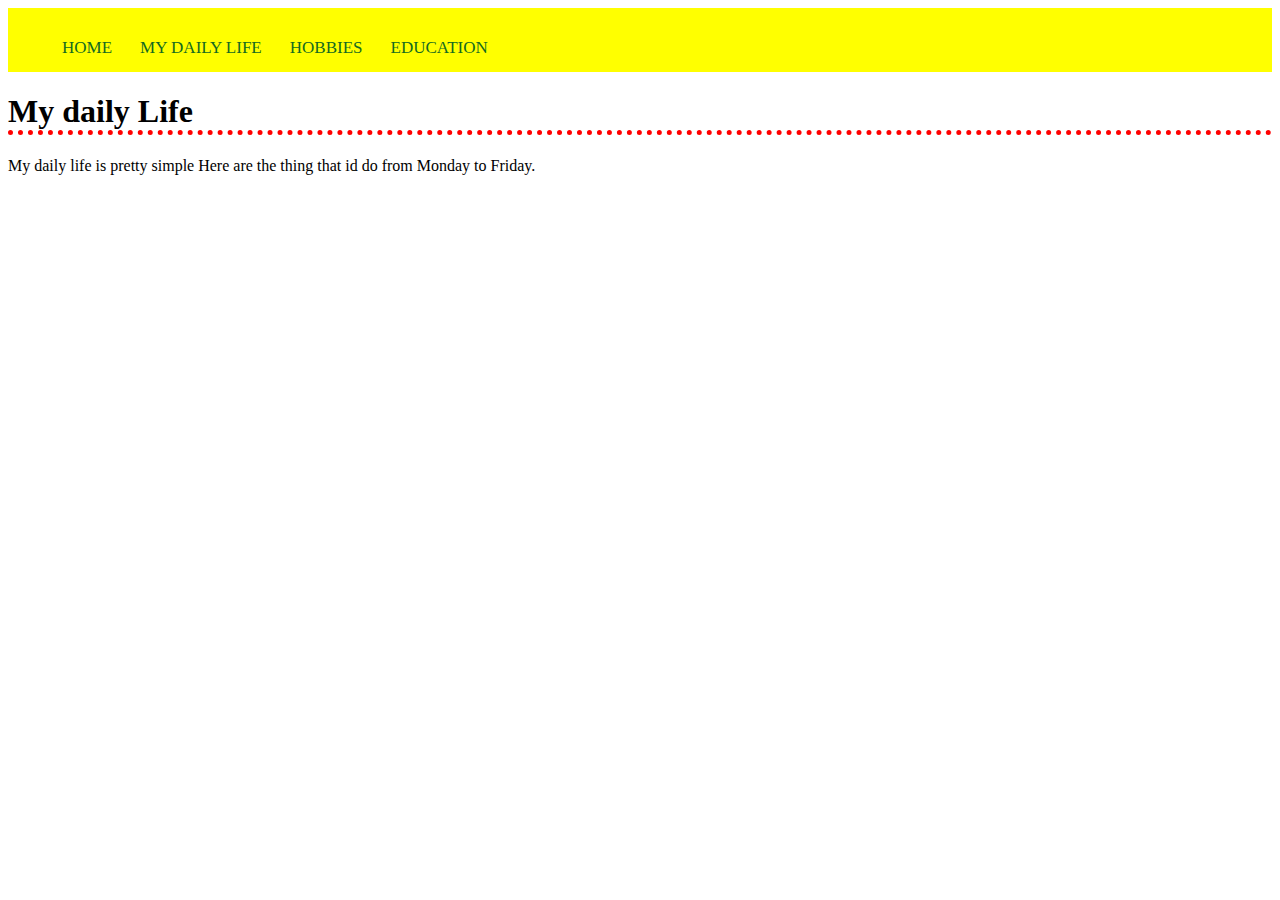
<file: my daily life.html>
<!DOCTYPE html>
<html>
  <head>
    <title> About Me </title>
    <link rel="stylesheet" href= "stylesheet.css">
  </head>
  <body>
    
   <header>
     <div class="navbar">
     <ul>
       <a href="http://tubale.github.io/portfolio/aboutme.html">HOME</a>
       <a href="http://tubale.github.io/portfolio/aboutme.html">MY DAILY LIFE</a>
       <a href="http://tubale.github.io/portfolio/hobbies.html">HOBBIES</a>
       <a href="http://tubale.github.io/portfolio/education.html">EDUCATION </a>

     </ul>
     </div>
     <h1> My daily Life </h1>
     <p> My daily life is pretty simple Here are the thing that id do from Monday to Friday. </p>
</file>
<file: stylesheet.css>
header {
  font-family: "Times New Roman", serif;
}
.navbar { 
  overflow: hidden;
  background-color: yellow;
}

.navbar a {
  float: left;
  color: #136A21;
  text-align: center;
  padding: 14px 14px;
  text-decoration: none;
  font-size: 17px;
}

h1 {
  border-bottom: 5px dotted red;
  -webkit-animation:colorchange 5s infinite alternate;
}

@-webkit-keyframes colorchange{
  0% {
    color: FFD400;
  }
  20% {
    color: 00FF63;
  }
   40% {
     color: blue;
  }
  60% {
    color: 0040FF;
  }
  80% {
    color: purple;
  }
  100% {
    color: green:
  }
}
      
.column1 {
  width: 50%;
  float: left;
  padding: 20px;
  height: 220px;
  box-sizing: border-box;
  background-color:#00D7FF;
 }

.column2 {
  width: 50%;
  float: right;
  padding: 20px;
  height: 220px;
  box-sizing: border-box;
  background-color:#2CFF00;
}

.lynbrook {
  background-image: url("https://github.com/tubale/portfolio/blob/gh-pages/lynbrook%20high%20school.jpg?raw=true");
  background-size: cover;
  background-position: center;
}
#slideshow { 
    margin: 50px auto; 
    position: relative; 
    padding: 10px; 
   
}

#slideshow > div { 
    position: absolute; 
    top: 10px; 
    left: 10px; 
    right: 10px; 
    bottom: 10px; 
}

  
 h3 {
      -webkit-animation:colorchange 5s infinite alternate;
}

@-webkit-keyframes colorchange{
  0% {
    color: FFD400;
  }
  20% {
    color: 00FF63;
  }
   40% {
     color: blue;
  }
  60% {
    color: 0040FF;
  }
  80% {
    color: purple;
  }
  100% {
    color: green:
  }
}
</file>
